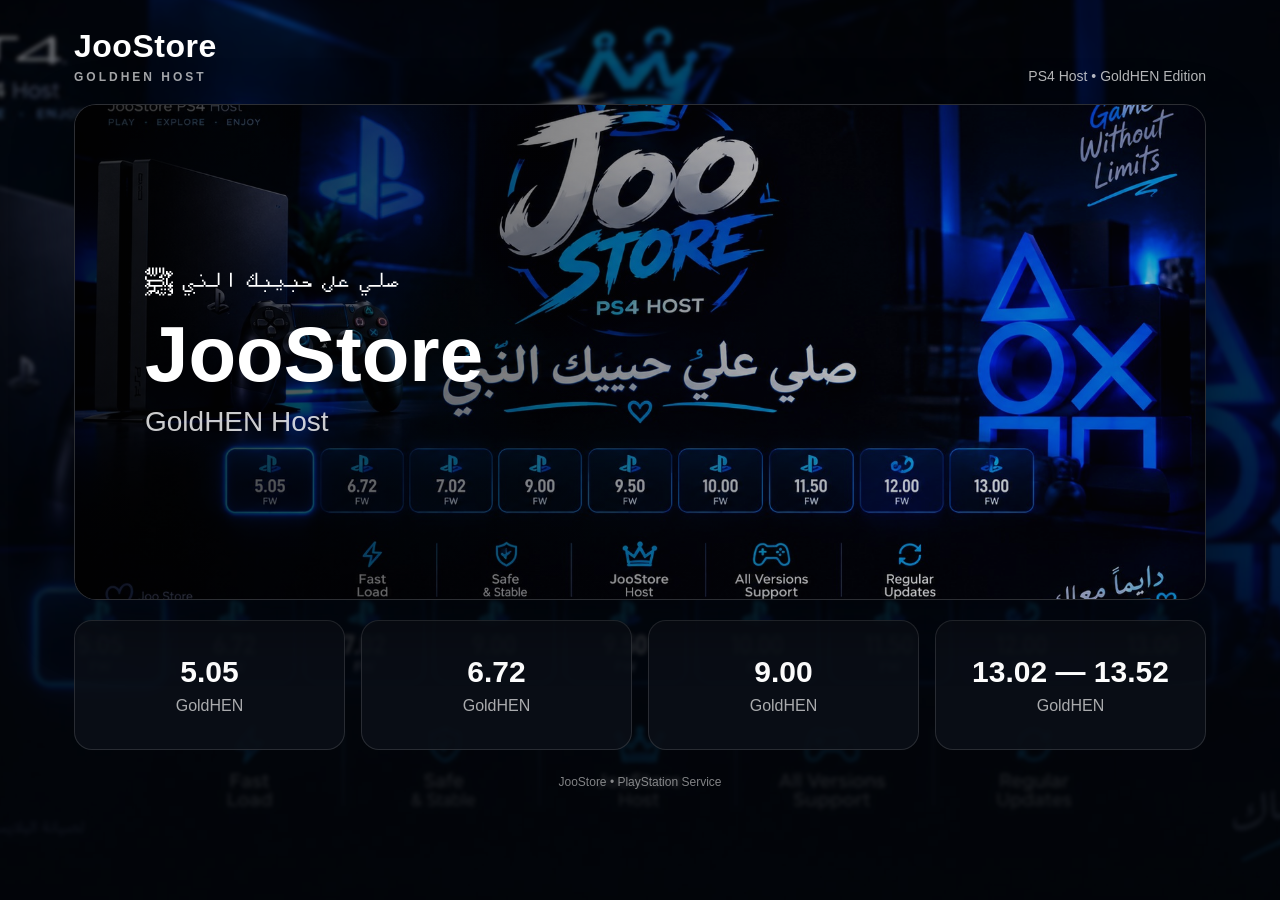
<file: index.html>
<!doctype html>
<html lang="en">
<head>
<meta charset="utf-8">
<meta name="viewport" content="width=device-width,initial-scale=1">
<title>JooStore GoldHEN Host</title>
<link rel="stylesheet" href="style.css">
</head>
<body>
<div class="bg"></div>
<main class="wrap">
  <header>
    <div class="brand">JooStore <span>GOLDHEN HOST</span></div>
    <div class="sub">PS4 Host • GoldHEN Edition</div>
  </header>
  <section class="hero">
    <img src="img.jpg" alt="JooStore GoldHEN Host">
    <div class="overlay"><div class="arabic">صلي على حبيبك النبي ﷺ</div><h1>JooStore</h1><p>GoldHEN Host</p></div>
  </section>
  <section class="grid">
    <a class="card" href="505goldhen/index.html"><b>5.05</b><span>GoldHEN</span></a>
    <a class="card" href="672goldhen/index.html"><b>6.72</b><span>GoldHEN</span></a>
    <a class="card" href="900goldhen/index.html"><b>9.00</b><span>GoldHEN</span></a>
    <a class="card wide" href="13.2,13.4,13.5,13.52/index.html"><b>13.02 — 13.52</b><span>GoldHEN</span></a>
  </section>
  <footer>JooStore • PlayStation Service</footer>
</main>
</body>
</html>
</file>
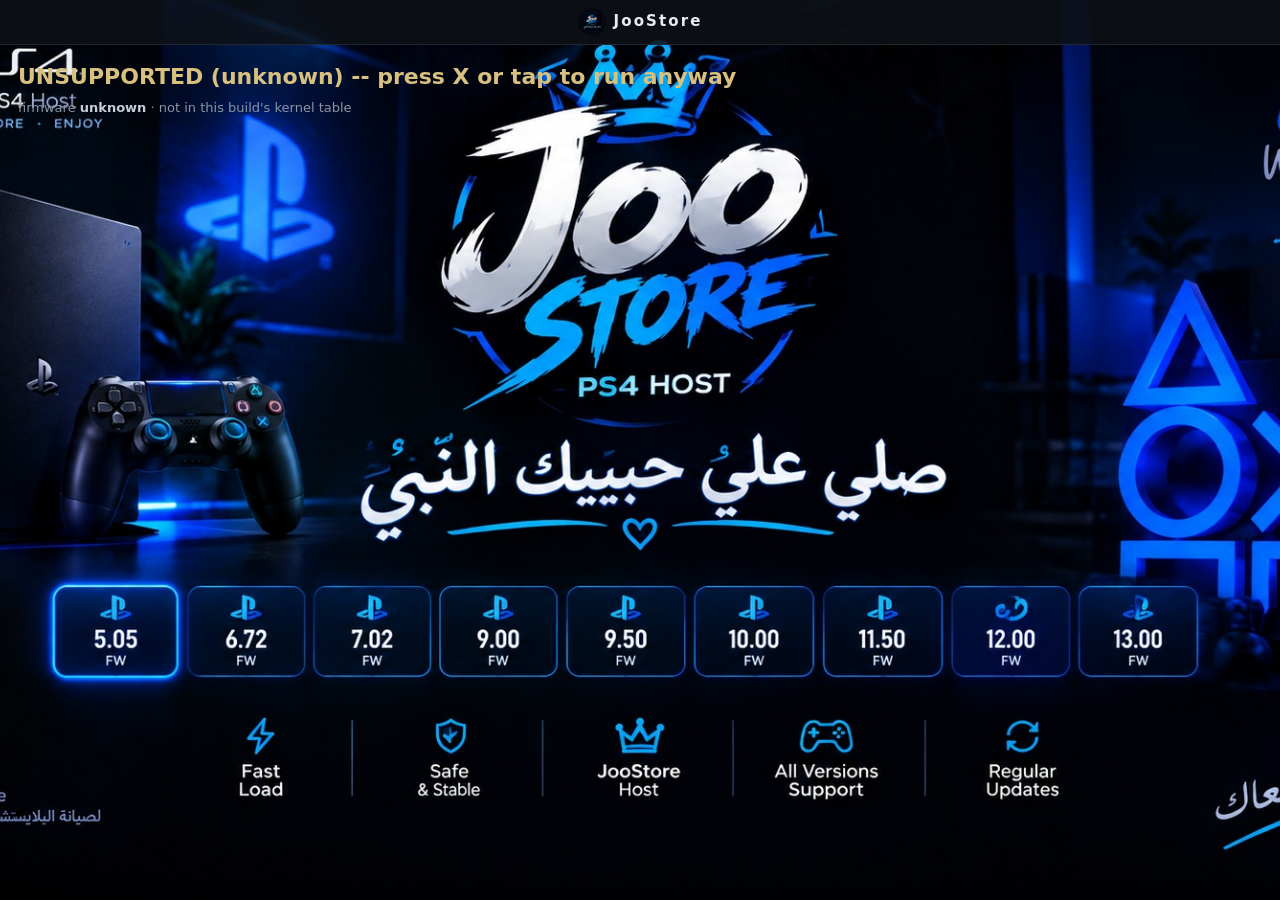
<file: 13.2,13.4,13.5,13.52/index.html>
<!DOCTYPE html>
<html lang="en" manifest="cache.appcache">
<head>
<meta charset="utf-8">
<meta name="viewport" content="width=device-width,initial-scale=1">
<title>JooStore - PS4/PS5 GoldHEN Host</title>
<style>
  html, body { 
    margin: 0; 
    padding: 0; 
    color: #c8ced8; 
    font: 15px/1.45 "Segoe UI", system-ui, sans-serif;
    background-image: url('img.jpg');
    background-size: cover;
    background-position: center;
    background-repeat: no-repeat;
    background-attachment: fixed;
    min-height: 100vh;
  }
  #wrap { padding:16px 18px; }
  #state { font-size:22px; font-weight:700; margin:0 0 6px; }
  #det { font-size:13px; color:#8b95a3; margin:0 0 4px; }
  #det b { color:#c8ced8; font-weight:600; }
  #cache { font-size:12px; color:#5c6672; margin:0 0 10px; min-height:14px; }
  #cache.cacheok { color:#7fd0a0; }
  .ok { color:#7fd0a0; } .bad { color:#d08a7f; } .warn { color:#d8c07f; }
  #brand { text-align:center; padding:8px 10px; background:rgba(14, 17, 22, 0.85);
           border-bottom:1px solid #1e2732; }
  #brand img { width:28px; height:28px; margin-right:8px; border-radius:50%;
               vertical-align:middle; }
  #brand b { font-size:15px; font-weight:700; letter-spacing:.14em;
             color:#e6ebf2; vertical-align:middle; }
</style>
</head>
<body>
<div id="brand"><img src="logo.png" alt="JooStore" width="28" height="28"><b>JooStore</b></div><div id="wrap">
  <div id="state">detecting firmware...</div>
  <div id="det"></div>
  <div id="cache"></div>
</div>

<script>
(function () {
    var stateEl = document.getElementById("state");
    var detEl = document.getElementById("det");
    var cacheEl = document.getElementById("cache");
    function setState(t, c) { stateEl.textContent = t; stateEl.className = c || ""; }
    function setCache(t, ok) { cacheEl.textContent = t; cacheEl.className = ok ? "cacheok" : ""; }
    var params = new URLSearchParams(location.search);

    // Firmwares this build has a MEASURED kernel table for. jb.js still runs its
    // own kernel-table-present gate, so this is UX only -- an unlisted firmware
    // can still be launched with a tap. KEEP IN SYNC with ps4_offsets.js: add a
    // fwnum here in the SAME commit that fills that firmware's kernel RVAs.
    // The PS4 reports its minor as two hex digits in the UA (13.52 -> minor 0x52).
    var SUPPORTED = { 1302: 1, 1304: 1, 1350: 1, 1352: 1 }; // all measured on hardware

    var key = null, fwnum = null;
    var m = /PlayStation\s+4[\/ ](\d+)\.(\d+)/.exec(navigator.userAgent);
    if (m) {
        var ms = parseInt(m[2], 16).toString(16);
        if (ms.length < 2) ms = "0" + ms;
        key = m[1] + "." + ms;
        fwnum = parseInt(m[1], 10) * 100 + parseInt(ms, 10);
    }

    var forced = params.get("force") === "1";
    var supported = forced || (fwnum !== null && SUPPORTED[fwnum] === 1);
    detEl.innerHTML = "firmware <b>" + (key || "unknown") + "</b>"
        + (supported ? " &middot; <b>supported</b>"
                     : " &middot; not in this build's kernel table");

    var target = "jb.html" + location.search;
    function go() { setState("loading jailbreak...", "warn"); location.replace(target); }

    function waitForTap(msg, action) {
        setState(msg, "warn");
        function fire() {
            window.removeEventListener("click", fire);
            window.removeEventListener("keydown", fire);
            action();
        }
        window.addEventListener("click", fire);
        window.addEventListener("keydown", fire);
    }

    // Off-target consoles are not launched automatically -- one tap still runs
    // it, so a user-agent quirk on the real 13.52 console can never lock it out.
    if (!supported) {
        setState("UNSUPPORTED FIRMWARE", "bad");
        waitForTap("UNSUPPORTED (" + (key || "unknown") + ") -- press X or tap to run anyway", go);
        return;
    }

    var ac = window.applicationCache;
    if (!ac || !document.documentElement.hasAttribute("manifest")) {
        go();
    } else if (!navigator.onLine) {
        setCache("offline -- from cache", true);
        go();
    } else if (ac.status === ac.IDLE) {
        setCache("cached", true);
        go();
    } else if (ac.status === ac.UPDATEREADY) {
        try { ac.swapCache(); } catch (e) {}
        setCache("update downloaded", true);
        waitForTap("UPDATE READY -- press X or tap to reload & run",
                   function () { location.reload(); });
    } else {
        setCache("checking cache...");
        ac.addEventListener("downloading",
            function () { setCache("caching for offline (first run)..."); }, false);
        ac.addEventListener("progress", function (e) {
            if (e && e.total)
                setCache("caching " + Math.round((e.loaded / e.total) * 100) + "%");
        }, false);
        ac.addEventListener("cached", function () {
            setCache("cached for offline use", true);
            waitForTap("CACHED (first run) -- press X or tap to run", go);
        }, false);
        ac.addEventListener("updateready", function () {
            try { ac.swapCache(); } catch (e) {}
            setCache("update downloaded", true);
            waitForTap("UPDATE READY -- press X or tap to reload & run",
                       function () { location.reload(); });
        }, false);
        ac.addEventListener("noupdate", function () {
            setCache("cached -- offline ready", true);
            go();
        }, false);
        ac.addEventListener("error", function () {
            setCache("cache unavailable");
            waitForTap("CACHE FAILED -- press X or tap to run anyway", go);
        }, false);
        ac.addEventListener("obsolete", function () {
            setCache("cache obsolete");
            waitForTap("CACHE OBSOLETE -- press X or tap to run", go);
        }, false);
    }
})();
</script>
</body>
</html>
</file>
<file: style.css>
*{box-sizing:border-box}html,body{margin:0;min-height:100%;font-family:Arial,sans-serif;background:#05070b;color:#fff}body{overflow-x:hidden}.bg{position:fixed;inset:0;background:linear-gradient(180deg,rgba(2,5,10,.55),rgba(2,5,10,.94)),url("img.jpg") center/cover;filter:blur(2px);transform:scale(1.03);z-index:0}.wrap{position:relative;z-index:1;max-width:1180px;margin:auto;padding:28px 24px 40px}header{display:flex;justify-content:space-between;align-items:end;gap:20px;margin-bottom:20px}.brand{font-size:32px;font-weight:900;letter-spacing:.5px}.brand span{display:block;font-size:12px;letter-spacing:3px;opacity:.65;margin-top:5px}.sub{opacity:.72;font-size:14px}.hero{position:relative;border:1px solid rgba(255,255,255,.14);border-radius:22px;overflow:hidden;background:#0a0d13;box-shadow:0 20px 60px rgba(0,0,0,.45)}.hero img{width:100%;display:block;aspect-ratio:16/7;object-fit:cover;opacity:.78}.overlay{position:absolute;inset:0;display:flex;flex-direction:column;justify-content:center;padding:clamp(24px,6vw,70px);background:linear-gradient(90deg,rgba(0,0,0,.75),transparent 75%)}.arabic{font-size:clamp(18px,2.3vw,28px);margin-bottom:10px}.overlay h1{font-size:clamp(42px,7vw,78px);margin:0}.overlay p{font-size:clamp(18px,2.5vw,28px);margin:6px 0 0;opacity:.8}.grid{display:grid;grid-template-columns:repeat(4,1fr);gap:16px;margin-top:20px}.card{min-height:130px;padding:22px;border:1px solid rgba(255,255,255,.13);border-radius:18px;background:rgba(11,15,23,.88);color:#fff;text-decoration:none;display:flex;flex-direction:column;justify-content:center;align-items:center;transition:.2s}.card:hover{transform:translateY(-3px);background:rgba(18,25,37,.98);border-color:rgba(255,255,255,.3)}.card b{font-size:30px}.card span{margin-top:8px;opacity:.65}.wide{grid-column:span 1}footer{text-align:center;margin-top:25px;opacity:.5;font-size:12px}@media(max-width:850px){.grid{grid-template-columns:repeat(2,1fr)}header{align-items:flex-start;flex-direction:column}.hero img{aspect-ratio:16/10}}@media(max-width:500px){.wrap{padding:16px 12px 30px}.grid{grid-template-columns:1fr 1fr;gap:10px}.card{min-height:105px}.card b{font-size:24px}.brand{font-size:27px}}
</file>
